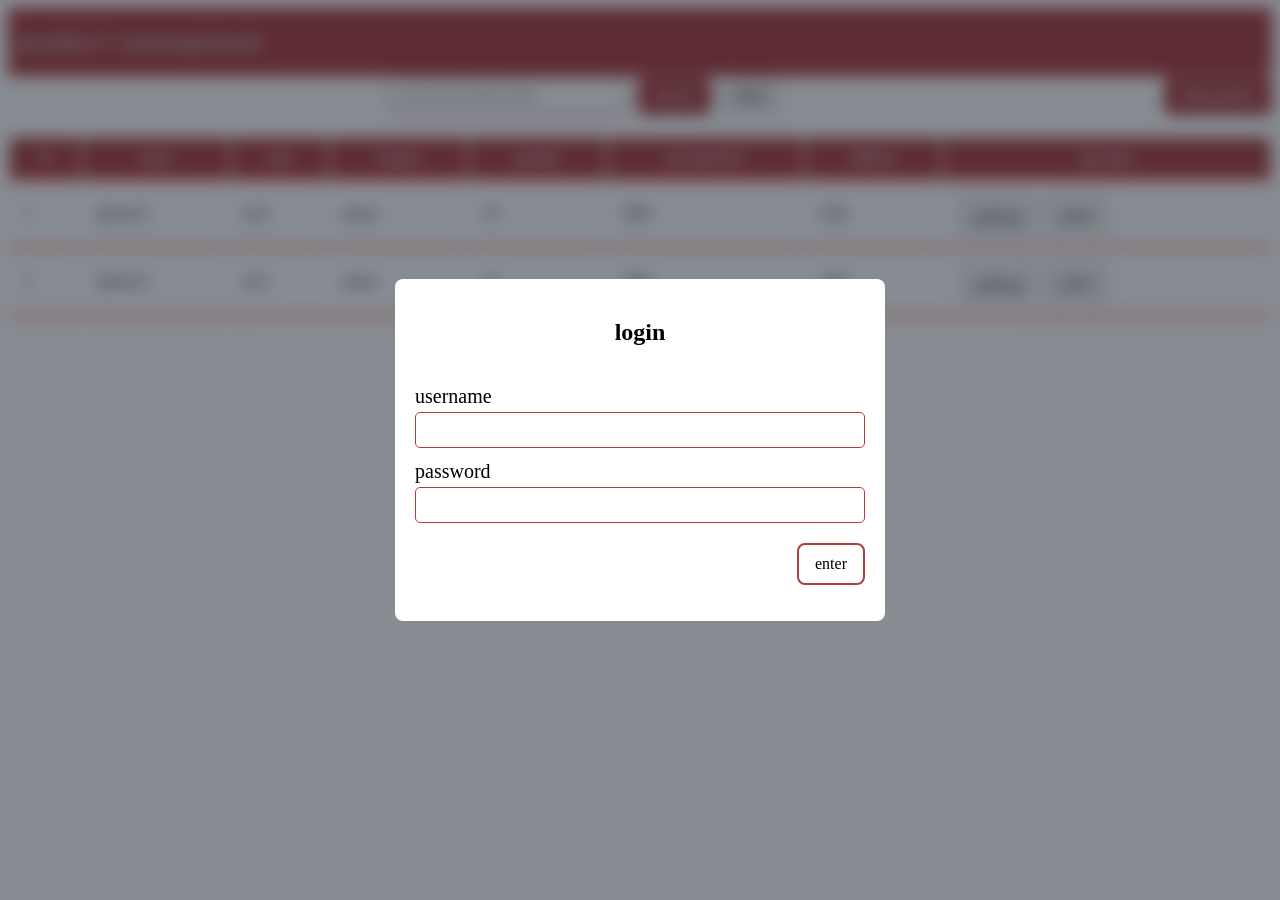
<file: src/main/webapp/WEB-INF/test/test.html>
<html lang="fa">
<link rel="stylesheet" href="test.css">
<head>
    <meta charset="UTF-8">
    <meta name="viewport" content="width=device-width, initial-scale=1.0">
    <title>warehouse management</title>
</head>


<body>
<div id="appContent">
    <header class="header">
        <div class="main-header">
            <h1>product's management</h1>
        </div>
    </header>

    <main>
        <section class="toolbar">
            <h1></h1>
            <div class="search-box">
                <input id="searchInput" placeholder="search by product name">
                <button id="searchBtn" type="button" class="btn btn-search"> search</button>
                <button id="deleteBtn" type="button" class="btn btn-remove"> clear</button>
            </div>
            <button type="button" id="openAddFormBtn" class="btn btn-add">add product</button>
        </section>

        <section class="table">

            <table id="product_table">

                <thead>
                <tr>
                    <th>id</th>
                    <th>name</th>
                    <th>code</th>
                    <th>category</th>
                    <th>quantity</th>
                    <th>purchasePrice</th>
                    <th>sellPrice</th>
                    <th>operation</th>

                </tr>

                </thead>
                <tbody id="productTableBody">

                </tbody>
            </table>

        </section>
    </main>
</div>
<div  id="loginModal" class="overlayModal">
    <div  class=" loginModal">
        <div class="loginHeader">
            <h2 id="loginModalTitle">login</h2>
        </div>

        <form id="loginForm">
            <label> username
                <input id="usernameField" type="text" required>
            </label>

            <label> password
                <input id="passwordField"   type="password" required>
            </label>
            <p id="loginError" class="form-error" hidden></p>

            <div class="modal-action">
                <button type="submit" class="btn btn-save">enter</button>
            </div>
        </form>
    </div>
</div>












<div id="productModal" class="overlayModal">
    <div class="modal">
        <div class="modal-header">
            <h2 id="modalTitle">add product</h2>
            <button id="closeModalBtn" type="button" class="btn-close">x</button>
        </div>


        <form id="productForm">
            <input type="hidden" id="productId">

            <label> product name
                <input id="nameField" type="text">
            </label>

            <label> productCode
                <input id="codeField">
            </label>

            <label> category
                <input id="categoryField" type="text">
            </label>

            <label> quantity
                <input id="quantityField" min="0" type="number">
            </label>

            <label> purchasePrice
                <input id="purchasePriceField" min="0" type="number">
            </label>

            <label> sellPrice
                <input id="sellPriceField" min="0" type="number">
            </label>
            <div class="modal-action">
                <button type="button" id="cancelFormBtn" class="btn btn-quit"> quit</button>
                <button type="submit" class="btn btn-save"> save</button>
            </div>
        </form>
    </div>
</div>


<script src="Practice.js"></script>
</body>

</html>
</file>
<file: src/main/webapp/WEB-INF/test/test.css>
:root{

    --background-Color:#f4f6f8;
    --toolbar-Color:#acaeb0;
    --orange-color: #ad4141;
    --radius: 8px;

}

.header{
    background: var(--orange-color);
    color: #c7b3b3;
    padding: 20px 0;
}


.main-header{

    max-width: 1900px;
    margin: 0 auto;
    padding: 0 10px;
    gap: 12px;

}

.main-header h1 {

    margin: 0;
    font-size: 25px;

}


.toolbar{

    display: flex;
    justify-content: space-between;
    align-items: center;
    flex-wrap: wrap;
    gap: 12px;
    margin-bottom: 20px;


}

.search-box{

    display: flex;
    gap: 8px;

}

.search-box input {
    padding: 10px 12px;
    border: 1px solid #ad4141;
    border-radius: var(--radius);
    min-width: 240px;
    font-family: inherit;
    font-size: 14px;
}


.btn {
    border: none;
    border-radius: var(--radius);
    padding: 10px 16px;
    font-size: 16px;
    font-family: inherit;
    cursor: pointer;
    transition: opacity 0.15s ease;
}

.btn:hover {
    opacity: 0.5;
}

.btn-search{
    background: #ad4141;
    color:#fff;


}

.btn-add{
    background: #ad4141;
    color:#ffffff;


}
.btn-quit{
    background: transparent;
    color: black;
    border: 2px solid #ad4141;

}

.btn-save{

    background: transparent;
    color: black;
    border: 2px solid #ad4141;

}





table{
    width: 100%;
    border-collapse: separate;
    font-size: 14px;
}

thead{
background: #ad4141;


}

th , td{
    padding: 12px 14px;
    border-bottom: 3px solid coral;
}

th {
    color: #fff;
    font-weight: 600;
    font-size: 13px;

}

td{
}

tbody tr:hover {
    background: #f9fafb;
}

.overlayModal{

    position: fixed;
    inset: 0;
    background: rgba(17, 24, 39, 0.50) ;
    display: flex;
    align-items: center;
    justify-content: center;
    padding: 16px;

}



.blurred {
    filter: blur(8px);
    pointer-events: none;
    user-select: none;
}

.form-error {
    color: #ad4141;
    background: #ffffff;
    padding: 8px 12px;
    border-radius: 8px;
    font-size: 13px;
    margin-bottom: 14px;
}



.loginModal{
background: white;
    border: #ad4141;
    border-radius: 8px;
    width: 100%;
    max-width: 450px;
    padding: 20px;
    overflow-y: auto;


}



.modal{

background: #fff;
border-radius: 8px;
    width: 100%;
    max-width: 450px;
    padding: 20px;
    overflow-y: auto;
}

.loginHeader{
    display: flex;
    justify-content: center;
    align-items: center;
    margin-bottom: 20px;

}


.modal-header {
    display: flex;
    justify-content: space-between;
    align-items: center;
        margin-bottom: 20px;
}

.modal-header h2 {
    font-size: 30px;
    margin: 10px;
}


#productForm label {
    display: block;
    font-size: 20px;
    color: var(--color-text-muted);
    margin-bottom: 12px;
}

#productForm input {
    display: block;
    width: 100%;
    margin-top: 4px;
    padding: 9px 10px;
    border: 1px solid #ad4141;
    border-radius: 5px;
    font-size: 14px;
}
#loginForm label{
    display: block;
    font-size: 20px;
    color: var(--color-text-muted);
    margin-bottom: 12px;

}


#loginForm input {
    display: block;
    width: 100%;
    margin-top: 4px;
    padding: 9px 10px;
    border: 1px solid #ad4141;
    border-radius: 5px;
    font-size: 14px;
}


.modal-action{

    display: flex;
    justify-content: flex-end;
    gap: 72.5%;
    margin-top: 20px;
}
</file>
